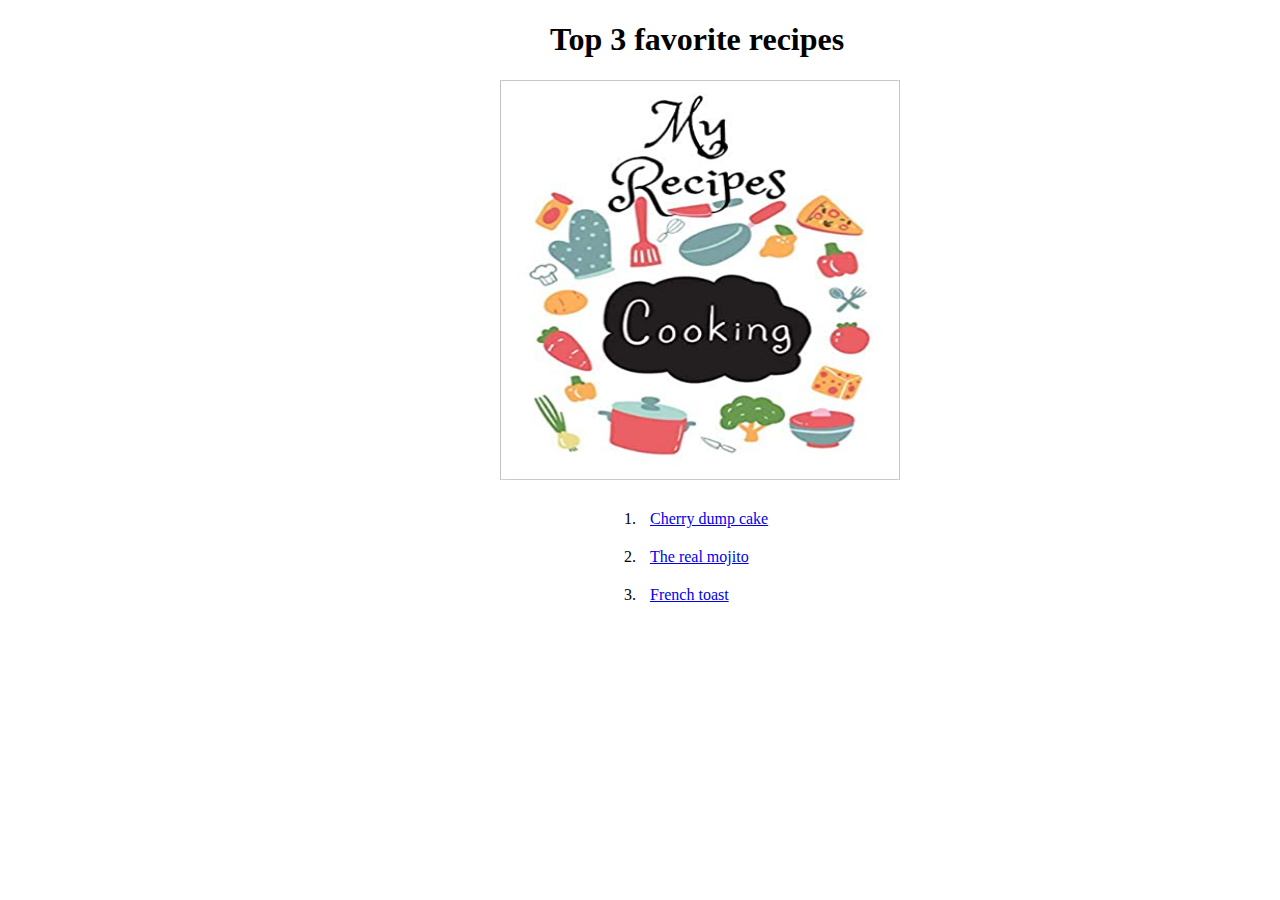
<file: index.html>
<!DOCTYPE html>
<html lang="en">
<head>
    <meta charset="UTF-8">
    <meta http-equiv="X-UA-Compatible" content="IE=edge">
    <meta name="viewport" content="width=device-width, initial-scale=1.0">
    <link rel="stylesheet" href="index.css">
    <title>Favorite recipes</title>
</head>
<body>
    <h1>Top 3 favorite recipes</h1>
    <img src="recipes.jpg" alt="">
    <a href="./recipes/Cherry Dump Cake.html"></a>
    <ol>
        <li> <a href="/recipes/Cherry Dump Cake.html">Cherry dump cake</a> </li>
        <li> <a href="/recipes/The real Mojito.html">The real mojito</a> </li>
        <li> <a href="/recipes/French Toast.html">French toast</a> </li>
    </ol>
</body>
</html>
</file>
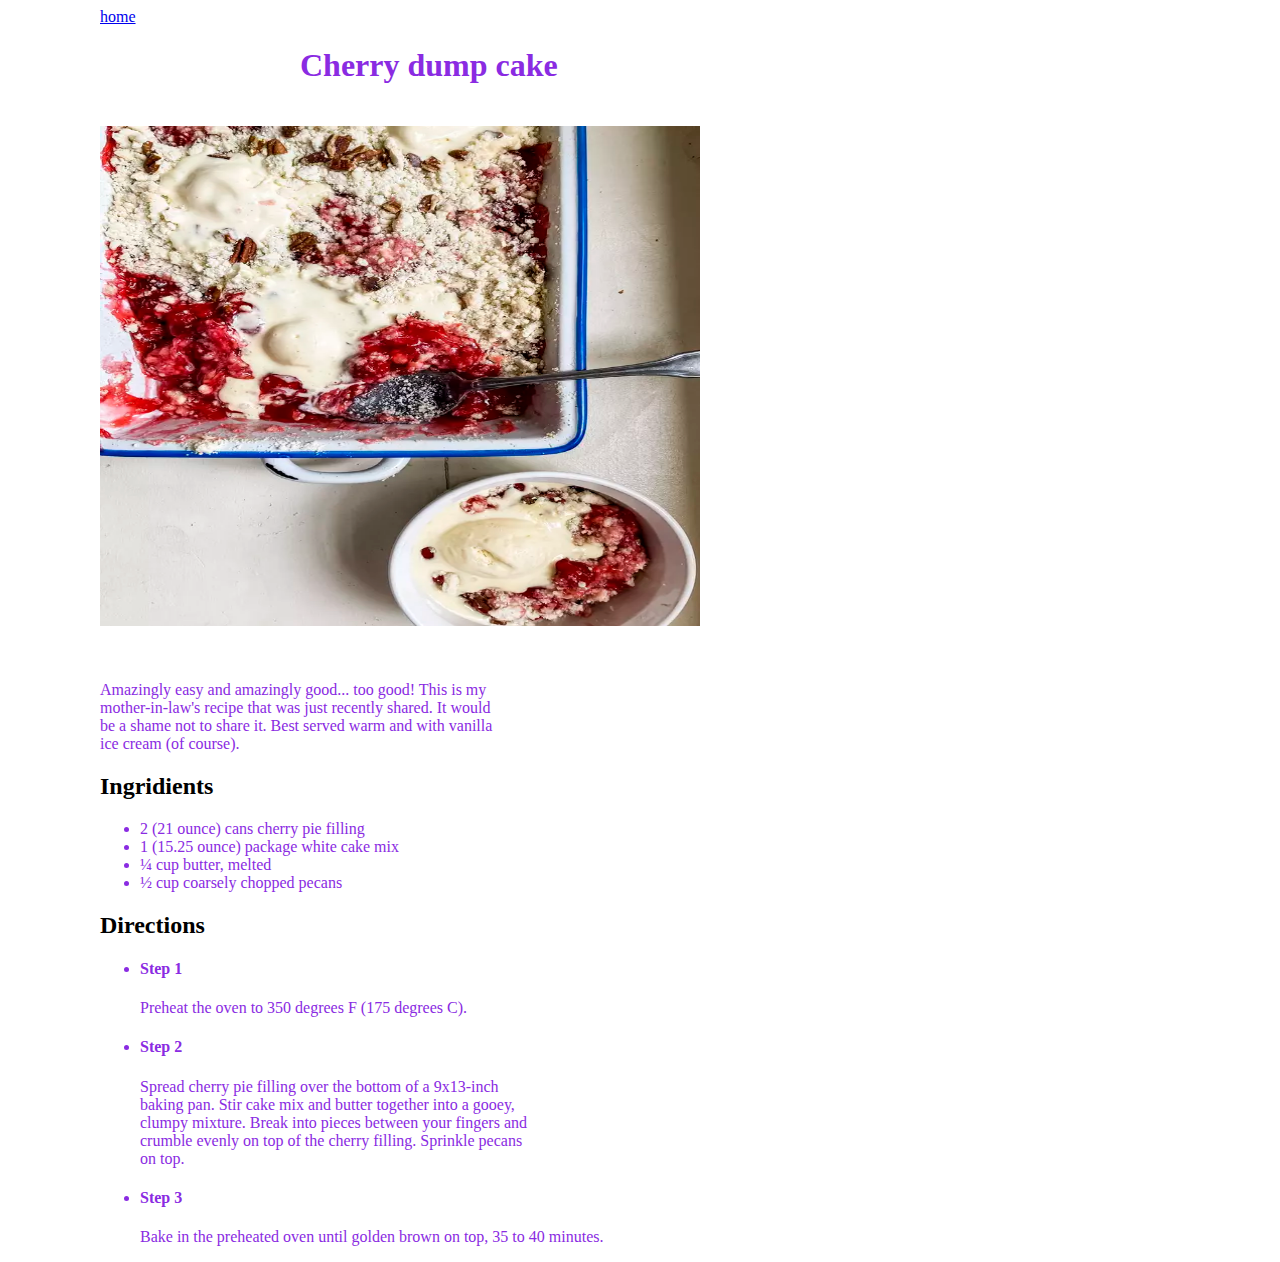
<file: recipes/Cherry Dump Cake.html>
<!DOCTYPE html>
<html lang="en">
<head>
    <meta charset="UTF-8">
    <meta http-equiv="X-UA-Compatible" content="IE=edge">
    <meta name="viewport" content="width=device-width, initial-scale=1.0">
    <link rel="stylesheet" href="cherry.css">
    <title>Cherry dump cake</title>
</head>
<body>
    <a id="home" href="../index.html">home</a>
    <h1>Cherry dump cake</h1>
    <img src="cherrycake.jpg" alt="a very yuumy cake">
    <p id="description">Amazingly easy and amazingly good... too good! This is my mother-in-law's recipe that was just recently shared. It would be a shame not to share it. Best served warm and with vanilla ice cream (of course).</p>
    <h2 id="elementet">Ingridients</h2>
    <ul>
        <li>2 (21 ounce) cans cherry pie filling</li>
        <li>1 (15.25 ounce) package white cake mix</li>
        <li>¼ cup butter, melted</li>
        <li>½ cup coarsely chopped pecans</li>
    </ul>
    <h2>Directions</h3>
        <ul>
            <li>
                <h4>Step 1</h4>
                <p>Preheat the oven to 350 degrees F (175 degrees C).</p>
            </li>
            <li>
                <h4>Step 2</h4>
                <p id="step2">Spread cherry pie filling over the bottom of a 9x13-inch baking pan. Stir cake mix and butter together into a gooey, clumpy mixture. Break into pieces between your fingers and crumble evenly on top of the cherry filling. Sprinkle pecans on top.</p>
            </li>
            <li>
                <h4>Step 3</h4>
                <p>Bake in the preheated oven until golden brown on top, 35 to 40 minutes.
                </p>
            </li>
        </ul>
</body>
</html>
</file>
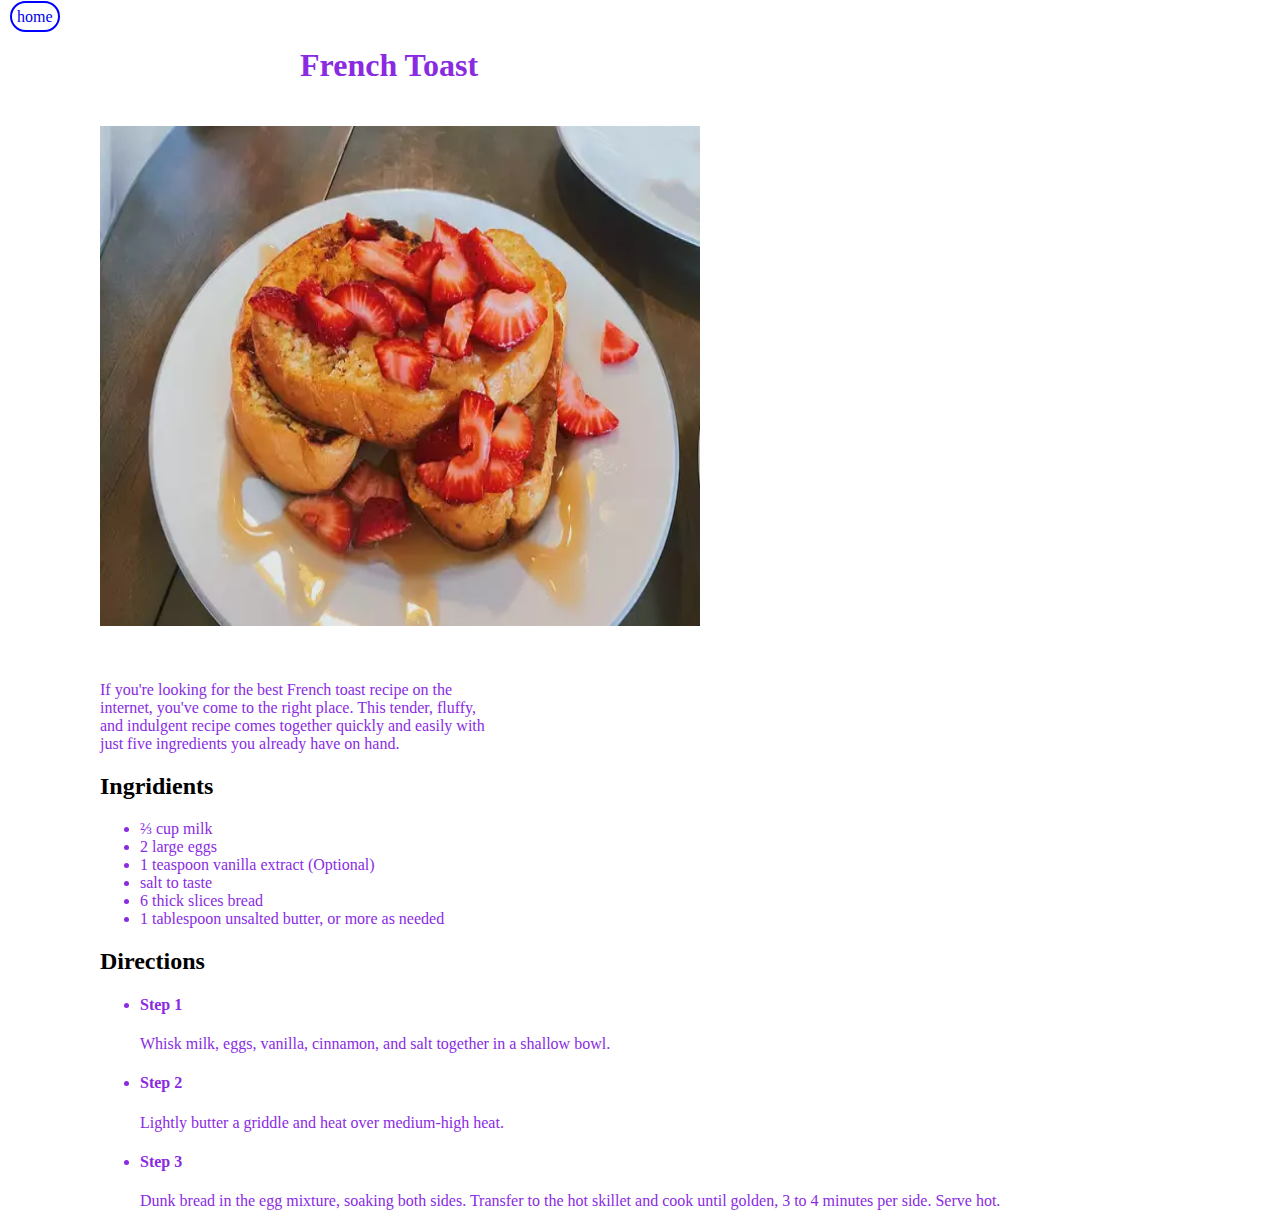
<file: recipes/French Toast.html>
<!DOCTYPE html>
<html lang="en">
<head>
    <meta charset="UTF-8">
    <meta http-equiv="X-UA-Compatible" content="IE=edge">
    <meta name="viewport" content="width=device-width, initial-scale=1.0">
    <link rel="stylesheet" href="toast.css">
    <title>French Toast</title>
</head>
<body>
    <a id="home" href="../index.html">home</a>
    <h1>French Toast</h1>
    <img src="toast.jpg" alt="a very french toast">
    <p id="description">If you're looking for the best French toast recipe on the internet, you've come to the right place. This tender, fluffy, and indulgent recipe comes together quickly and easily with just five ingredients you already have on hand. </p>
    <h2 id="elementet">Ingridients</h2>
    <ul>
        <li>⅔ cup milk </li>
        <li>2 large eggs</li>
        <li>1 teaspoon vanilla extract (Optional)</li>
        <li>salt to taste</li>
        <li>6 thick slices bread</li>
        <li>1 tablespoon unsalted butter, or more as needed</li>
    </ul>
    <h2>Directions</h3>
        <ul>
            <li>
                <h4>Step 1</h4>
                <p>Whisk milk, eggs, vanilla, cinnamon, and salt together in a shallow bowl.
                </p>
            </li>
            <li>
                <h4>Step 2</h4>
                <p id="step2">Lightly butter a griddle and heat over medium-high heat.
                </li>
            <li>
                <h4>Step 3</h4>
                <p>Dunk bread in the egg mixture, soaking both sides. Transfer to the hot skillet and cook until golden, 3 to 4 minutes per side. Serve hot.
                </p>
            </li>
        </ul>
</body>
</html>
</file>
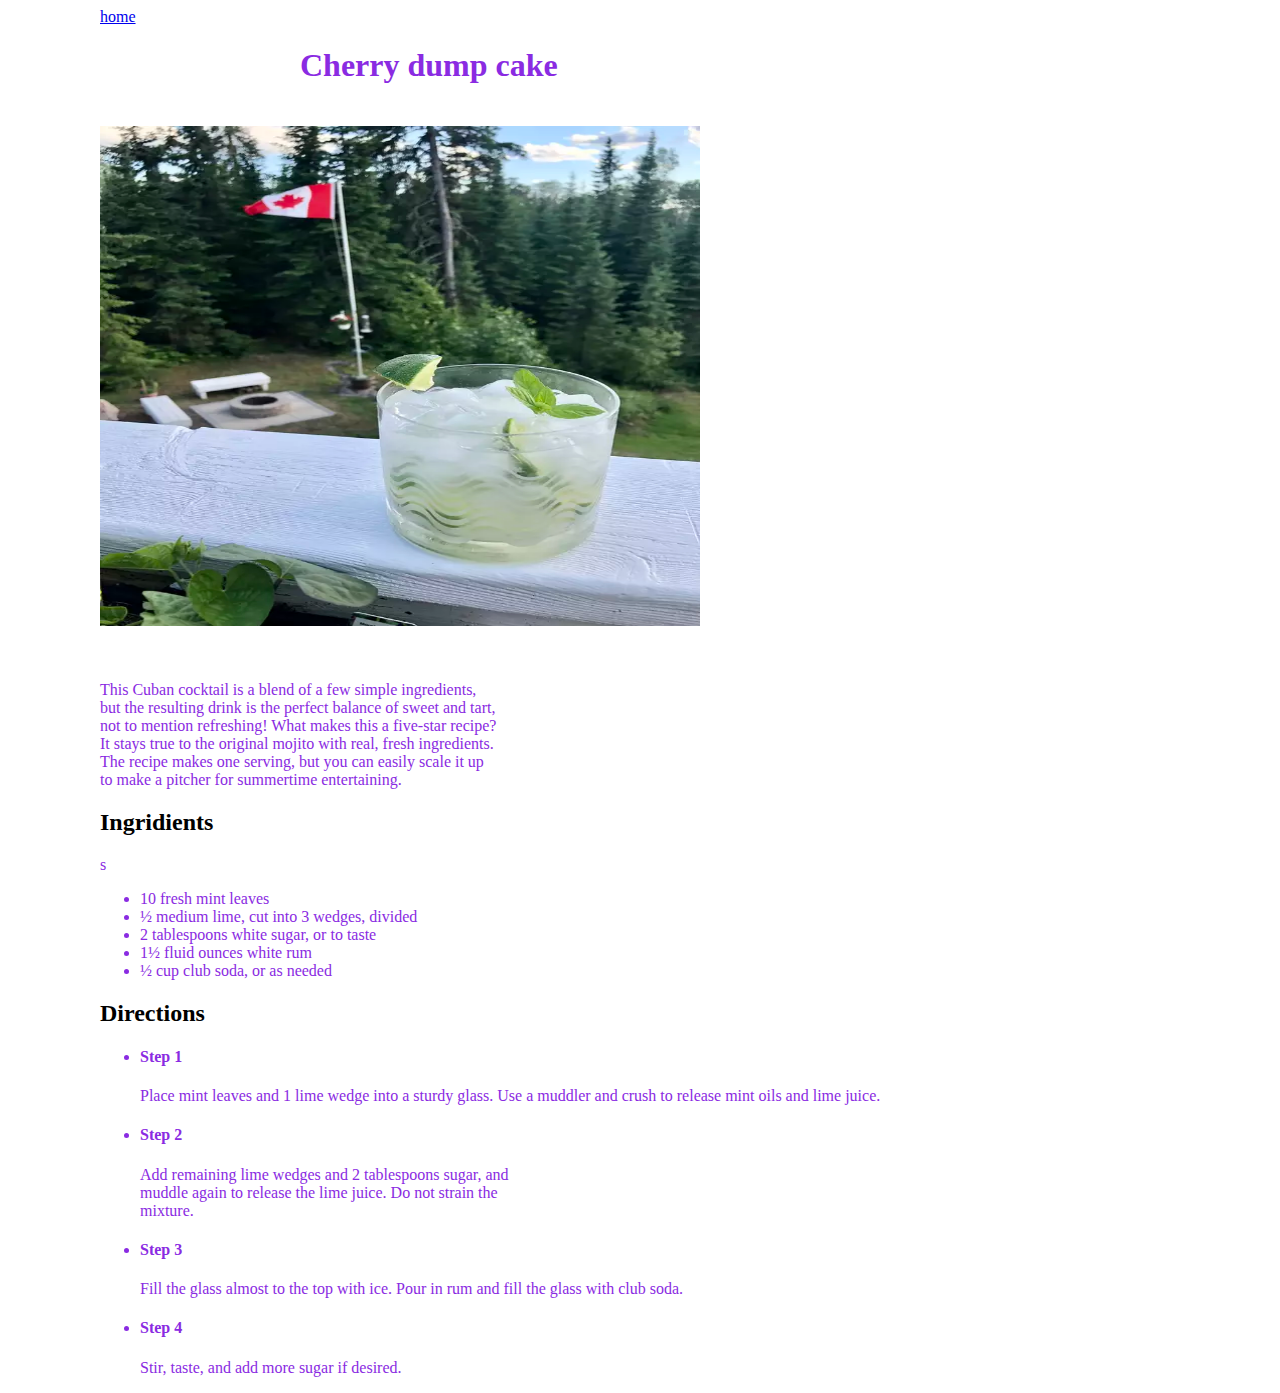
<file: recipes/The real mojito.html>
<!DOCTYPE html>
<html lang="en">
<head>
    <meta charset="UTF-8">
    <meta http-equiv="X-UA-Compatible" content="IE=edge">
    <meta name="viewport" content="width=device-width, initial-scale=1.0">
    <link rel="stylesheet" href="mojito.css">
    <title>The real Mojito</title>
</head>
<body>
    <a id="home" href="../index.html">home</a>
    <h1>Cherry dump cake</h1>
    <img src="mojito.jpg" alt="a yummy drink">
    <p id="description">This Cuban cocktail is a blend of a few simple ingredients, but the resulting drink is the perfect balance of sweet and tart, not to mention refreshing! What makes this a five-star recipe? It stays true to the original mojito with real, fresh ingredients. The recipe makes one serving, but you can easily scale it up to make a pitcher for summertime entertaining.</p>
    <h2 id="elementet">Ingridients</h2>s
    <ul>
        <li>10 fresh mint leaves </li>
        <li>½ medium lime, cut into 3 wedges, divided</li>
        <li>2 tablespoons white sugar, or to taste</li>
        <li>1½ fluid ounces white rum</li>
        <li>½ cup club soda, or as needed</li>
    </ul>
    <h2>Directions</h3>
        <ul>
            <li>
                <h4>Step 1</h4>
                <p>Place mint leaves and 1 lime wedge into a sturdy glass. Use a muddler and crush to release mint oils and lime juice.
                </p>
            </li>
            <li>
                <h4>Step 2</h4>
                <p id="step2">Add remaining lime wedges and 2 tablespoons sugar, and muddle again to release the lime juice. Do not strain the mixture.
                </li>
            <li>
                <h4>Step 3</h4>
                <p>Fill the glass almost to the top with ice. Pour in rum and fill the glass with club soda.
                </p>
            </li>
            <li>
                <h4>Step 4</h4>
                <p>Stir, taste, and add more sugar if desired.
                </p>
            </li>
        </ul>
</body>
</html>
</file>
<file: index.css>
body{
    margin-left: 500px;
}
h1{
    margin-left: 50px;
}
img{
    width: 400px;
    height: 400px;
}
ol{
    margin-left: 100px;
}
li{
    padding: 10px;
}
</file>
<file: recipes/cherry.css>
body{
    margin-left: 100px;
    color:blueviolet;
}

#description{
    width: 400px;
}
h1{
    margin-left: 200px;
}
img{
    margin-top:20px;
    margin-bottom: 35px;
    width:600px;
    height: 500px;
}
#step2{
    width: 400px;
}
h2{
    color: black;
}
</file>
<file: recipes/toast.css>
body{
    margin-left: 100px;
    color:blueviolet;
}

#description{
    width: 400px;
}
h1{
    margin-left: 200px;
}
img{
    margin-top:20px;
    margin-bottom: 35px;
    width:600px;
    height: 500px;
}
#step2{
    width: 400px;
}
h2{
    color: black;
}
#home{
    margin-left: -90px;
    text-decoration: none;
    border: 2px solid blue;
    border-radius: 20px;
    padding: 5px;
}
</file>
<file: recipes/mojito.css>
body{
    margin-left: 100px;
    color:blueviolet;
}

#description{
    width: 400px;
}
h1{
    margin-left: 200px;
}
img{
    margin-top:20px;
    margin-bottom: 35px;
    width:600px;
    height: 500px;
}
#step2{
    width: 400px;
}
h2{
    color: black;
}
</file>
